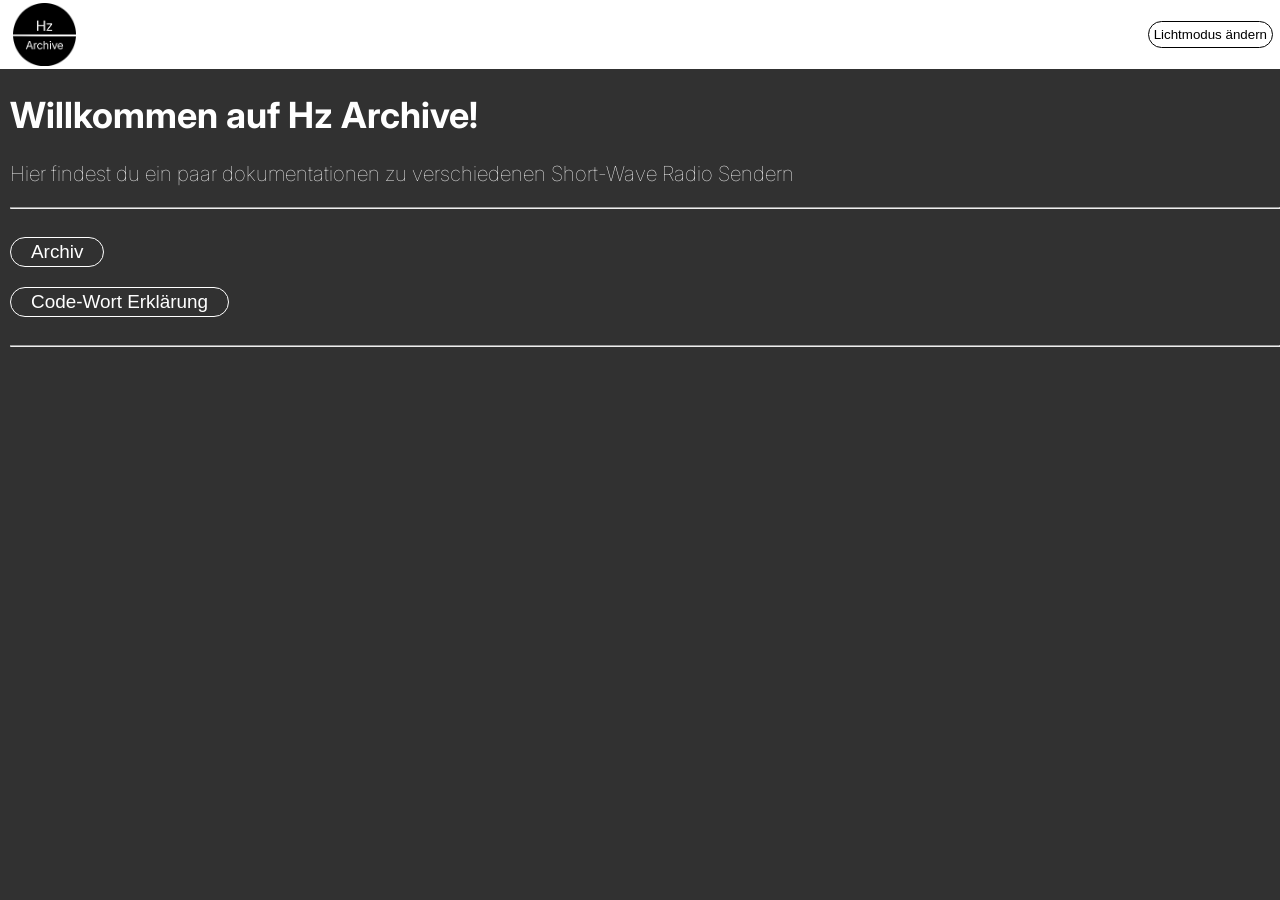
<file: index.html>
<!doctype html>
<html lang="de">
  <head>
    <link rel="icon" type="image/webp" href="Logo.webp" />
    <title>Hz Archive</title>
    <meta charset="UTF-8" />
    <link rel="stylesheet" href="style.css" />
    <meta name="viewport" content="width=device-width, initial-scale=1.0" />
    <meta name="author" content="@Red-Circuit" />
    <script src="script.js" defer></script>
    <link rel="preconnect" href="https://fonts.googleapis.com" />
    <link rel="preconnect" href="https://fonts.gstatic.com" crossorigin />
    <link
      href="https://fonts.googleapis.com/css2?family=Inter:ital,opsz,wght@0,14..32,100..900;1,14..32,100..900&display=swap"
      rel="stylesheet" />
  </head>
  <body>
    <div class="header">
      <img class="logo" src="Logo.webp" />
      <div class="buttons-header">
        <button class="btn1" onclick="change()">Lichtmodus ändern</button>
      </div>
    </div>
    <h1 class="txt1">Willkommen auf Hz Archive!</h1>
    <p class="txt2">
      Hier findest du ein paar dokumentationen zu verschiedenen Short-Wave Radio
      Sendern
    </p>
    <hr class="trenn" />
    <br />
    <button class="btn2" onclick="window.location.href = 'archive.html'">
      Archiv
    </button>
    <br />
    <br />
    <button class="btn2" onclick="window.location.href = 'code.html'">
      Code-Wort Erklärung
    </button>
    <br />
    <br />
    <hr class="trenn" />
  </body>
</html>
</file>
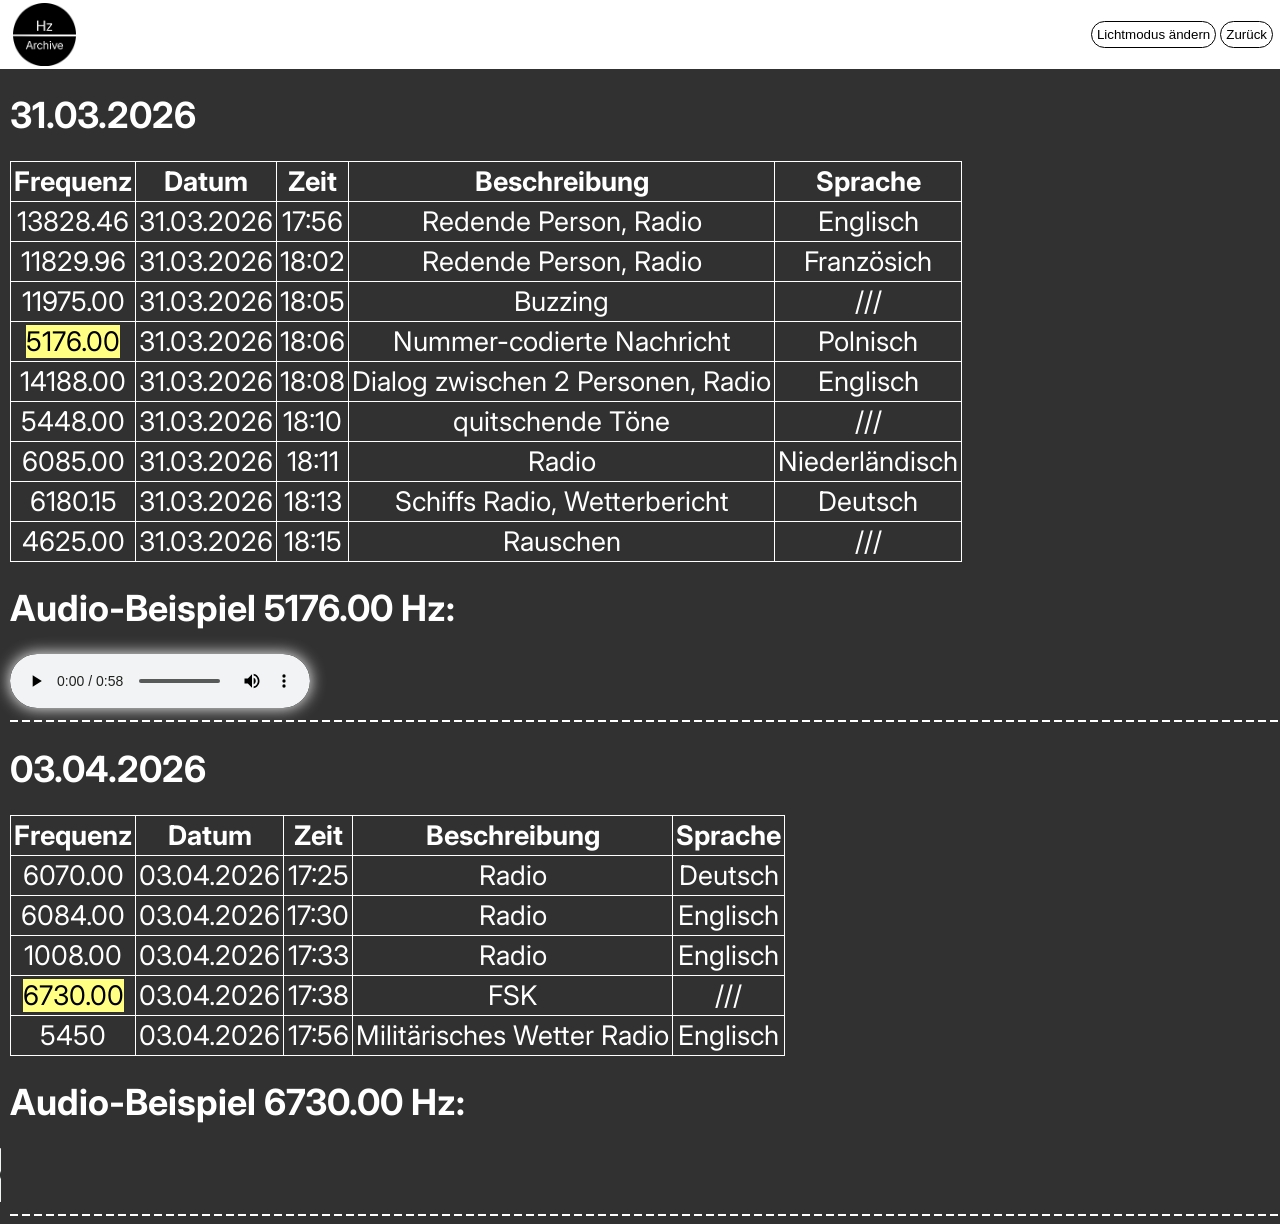
<file: archive.html>
<!doctype html>
<html lang="de">
  <head>
    <link rel="icon" type="image/webp" href="Logo.webp" />
    <title>Hz Archive</title>
    <meta charset="UTF-8" />
    <link rel="stylesheet" href="style.css" />
    <meta name="viewport" content="width=device-width, initial-scale=1.0" />
    <meta name="author" content="@Red-Circuit" />
    <script src="script.js" defer></script>
    <link rel="preconnect" href="https://fonts.googleapis.com" />
    <link rel="preconnect" href="https://fonts.gstatic.com" crossorigin />
    <link
      href="https://fonts.googleapis.com/css2?family=Inter:ital,opsz,wght@0,14..32,100..900;1,14..32,100..900&display=swap"
      rel="stylesheet" />
  </head>
  <body>
    <div class="header">
      <img class="logo" src="Logo.webp" />
      <div class="buttons-header">
      <button class="btn1" onclick="change()">Lichtmodus ändern</button>
      <button class="btn1" onclick="window.location.href = 'index.html'">
        Zurück
      </button>
      </div>
    </div>
    <h1 class="txt1">31.03.2026</h1>
    <table>
      <table>
        <thead>
          <tr>
            <th>Frequenz</th>
            <th>Datum</th>
            <th>Zeit</th>
            <th>Beschreibung</th>
            <th>Sprache</th>
          </tr>
        </thead>
        <tbody>
          <tr>
            <td>13828.46</td>
            <td>31.03.2026</td>
            <td>17:56</td>
            <td>Redende Person, Radio</td>
            <td>Englisch</td>
          </tr>
          <tr>
            <td>11829.96</td>
            <td>31.03.2026</td>
            <td>18:02</td>
            <td>Redende Person, Radio</td>
            <td>Französich</td>
          </tr>
          <tr>
            <td>11975.00</td>
            <td>31.03.2026</td>
            <td>18:05</td>
            <td>Buzzing</td>
            <td>///</td>
          </tr>
          <tr>
            <td><mark class="m1">5176.00</mark></td>
            <td>31.03.2026</td>
            <td>18:06</td>
            <td>Nummer-codierte Nachricht</td>
            <td>Polnisch</td>
          </tr>
          <tr>
            <td>14188.00</td>
            <td>31.03.2026</td>
            <td>18:08</td>
            <td>Dialog zwischen 2 Personen, Radio</td>
            <td>Englisch</td>
          </tr>
          <tr>
            <td>5448.00</td>
            <td>31.03.2026</td>
            <td>18:10</td>
            <td>quitschende Töne</td>
            <td>///</td>
          </tr>
          <tr>
            <td>6085.00</td>
            <td>31.03.2026</td>
            <td>18:11</td>
            <td>Radio</td>
            <td>Niederländisch</td>
          </tr>
          <tr>
            <td>6180.15</td>
            <td>31.03.2026</td>
            <td>18:13</td>
            <td>Schiffs Radio, Wetterbericht</td>
            <td>Deutsch</td>
          </tr>
          <tr>
            <td>4625.00</td>
            <td>31.03.2026</td>
            <td>18:15</td>
            <td>Rauschen</td>
            <td>///</td>
          </tr>
        </tbody>
      </table>
      <h1 class="txt1">Audio-Beispiel 5176.00 Hz:</h1>
      <audio class="aud1" controls controlsList="nodownload" src="5176.00.mp3">5176.00 Hz</audio>
      <br>
      <hr class="trenn2">
      <h1 class="txt1">03.04.2026</h1>
      <table>
        <thead>
          <tr>
            <th>Frequenz</th>
            <th>Datum</th>
            <th>Zeit</th>
            <th>Beschreibung</th>
            <th>Sprache</th>
          </tr>
        </thead>
        <tbody>
          <tr>
            <td>6070.00</td>
            <td>03.04.2026</td>
            <td>17:25</td>
            <td>Radio</td>
            <td>Deutsch</td>
          </tr>
           <tr>
            <td>6084.00</td>
            <td>03.04.2026</td>
            <td>17:30</td>
            <td>Radio</td>
            <td>Englisch</td>
          </tr>
          <tr>
            <td>1008.00</td>
            <td>03.04.2026</td>
            <td>17:33</td>
            <td>Radio</td>
            <td>Englisch</td>
          </tr>
          <tr>
            <td><mark class="m1">6730.00</mark></td>
            <td>03.04.2026</td>
            <td>17:38</td>
            <td>FSK</td>
            <td>///</td>
          </tr>
          <tr>
            <td>5450</td>
            <td>03.04.2026</td>
            <td>17:56</td>
            <td>Militärisches Wetter Radio</td>
            <td>Englisch</td>
          </tr>
        </tbody>
      </table>
      <h1 class="txt1">Audio-Beispiel 6730.00 Hz:</h1>
      <audio controls controlsList="nodownload" src="6730.00.wav">6720.00 Hz</audio>
      <br>
      <hr class="trenn2"></hr>
  </body>
</html>

<!-- TODO: erklär seite über z.B: Jam, FSK -->
</file>
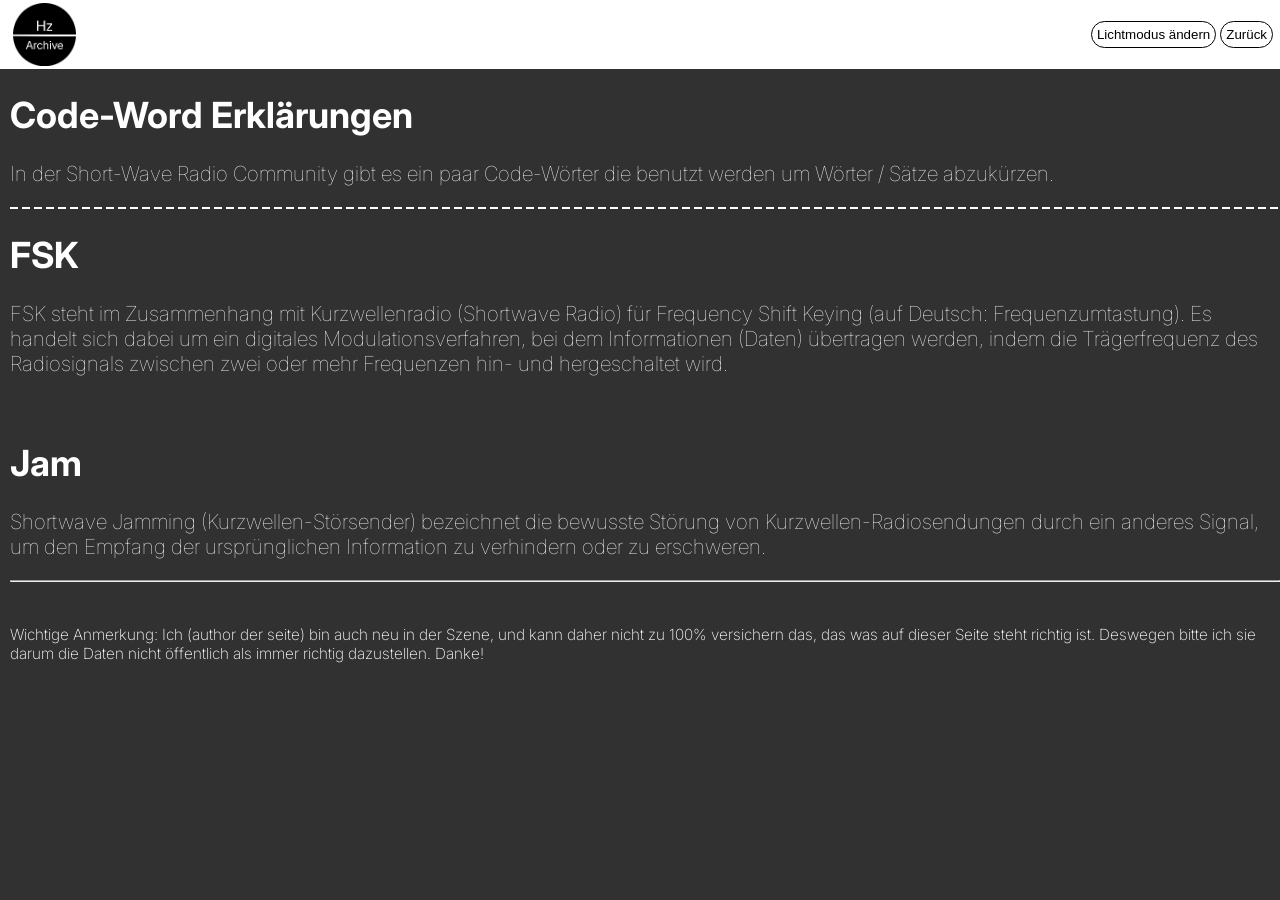
<file: code.html>
<!doctype html>
<html lang="de">
  <head>
    <link rel="icon" type="image/webp" href="Logo.webp" />
    <title>Hz Archive</title>
    <meta charset="UTF-8" />
    <link rel="stylesheet" href="style.css" />
    <meta name="viewport" content="width=device-width, initial-scale=1.0" />
    <meta name="author" content="@Red-Circuit" />
    <script src="script.js" defer></script>
    <link rel="preconnect" href="https://fonts.googleapis.com" />
    <link rel="preconnect" href="https://fonts.gstatic.com" crossorigin />
    <link
      href="https://fonts.googleapis.com/css2?family=Inter:ital,opsz,wght@0,14..32,100..900;1,14..32,100..900&display=swap"
      rel="stylesheet" />
  </head>
  <body>
    <div class="header">
      <img class="logo" src="Logo.webp" />
      <div class="buttons-header">
        <button class="btn1" onclick="change()">Lichtmodus ändern</button>
        <button class="btn1" onclick="window.location.href = 'index.html'">
          Zurück
        </button>
      </div>
    </div>
    <h1 class="txt1">Code-Word Erklärungen</h1>
    <p class="txt2">
      In der Short-Wave Radio Community gibt es ein paar Code-Wörter die benutzt
      werden um Wörter / Sätze abzukürzen.
    </p>
    <hr class="trenn2" />
    <h1 class="txt1">FSK</h1>
    <p class="txt2">
      FSK steht im Zusammenhang mit Kurzwellenradio (Shortwave Radio) für
      Frequency Shift Keying (auf Deutsch: Frequenzumtastung). Es handelt sich
      dabei um ein digitales Modulationsverfahren, bei dem Informationen (Daten)
      übertragen werden, indem die Trägerfrequenz des Radiosignals zwischen zwei
      oder mehr Frequenzen hin- und hergeschaltet wird.
    </p>
    <br />
    <h1 class="txt1">Jam</h1>
    <p class="txt2">
      Shortwave Jamming (Kurzwellen-Störsender) bezeichnet die bewusste Störung
      von Kurzwellen-Radiosendungen durch ein anderes Signal, um den Empfang der
      ursprünglichen Information zu verhindern oder zu erschweren.
    </p>
    <hr class="trenn" />
    <br />
    <p class="txt3">
      Wichtige Anmerkung: Ich (author der seite) bin auch neu in der Szene, und
      kann daher nicht zu 100% versichern das, das was auf dieser Seite steht
      richtig ist. Deswegen bitte ich sie darum die Daten nicht öffentlich als
      immer richtig dazustellen. Danke!
    </p>
  </body>
</html>
</file>
<file: style.css>
:root {
  --bg-color: rgb(49, 49, 49);
  --header-color: white;
  --txt-color: white;
  --trenn-color: white;
  --button-colors: black;
  --button-colors-2: white;
}

.light {
  --bg-color: rgb(221, 221, 221);
  --header-color: rgb(255, 255, 255);
  --txt-color: rgb(0, 0, 0);
  --trenn-color: rgb(0, 0, 0);
  --button-colors: black;
  --button-colors-2: black;
}

html {
  background-color: var(--bg-color);
  font-family: Inter, sans-serif;
  color: var(--txt-color);
}

body {
  margin: 0;
}

div.header {
  top: 0;
  width: 100%;
  border: none;
  background-color: var(--header-color);
  padding: 0.1875rem;
  align-items: center;
  display: flex;
  animation-name: OU;
  animation-duration: 1s;
}

img.logo {
  width: auto;
  height: 7vh;
  margin-left: 0.625rem;
}

h1.txt1 {
  margin-left: 0.625rem;
  font-size: 4vh;
  animation-name: LR;
  animation-duration: 1s;
}

p.txt2 {
  margin-left: 0.625rem;
  font-weight: lighter;
  font-size: 2.3vh;
  animation-name: LR;
  animation-duration: 1s;
}

hr.trenn {
  margin-left: 0.625rem;
  background-color: var(--trenn-color);
  animation-name: LR;
  animation-duration: 1s;
}

p.txt3 {
  margin-left: 0.625rem;
  font-size: 1.7vh;
  font-weight: 200;
  animation-name: LR;
  animation-duration: 1s;
}

button.btn1 {
  border: 0.0625rem var(--button-colors) solid;
  border-radius: 100px;
  background: none;
  color: var(--button-colors);
  padding: 0.3125rem;
  cursor: pointer;
  height: fit-content;
}

button.btn2 {
  border: 0.0625rem var(--button-colors-2) solid;
  background: none;
  border-radius: 100px;
  margin-left: 0.625rem;
  color: var(--button-colors-2);
  font-size: 2.1vh;
  padding: 0.1875rem;
  padding-left: 1.25rem;
  padding-right: 1.25rem;
  cursor: pointer;
  animation-name: LR;
  animation-duration: 1s;
}

div.buttons-header {
  margin-left: auto;
  margin-right: 0.625rem;
}

hr.trenn2 {
  margin-left: 0.625rem;
  border: none;
  height: 2px;
  background: repeating-linear-gradient(
    to right,
    var(--trenn-color) 0,
    var(--trenn-color) 8px,
    transparent 8px,
    transparent 12px
  );
  animation-name: LR;
  animation-duration: 1s;
}

table {
  margin-left: 0.625rem;
  text-align: center;
  border-collapse: collapse;
  font-size: 3vh;
  border-collapse: collapse;
  animation-name: LR;
  animation-duration: 1s;
}

td,
th {
  border: 0.0625rem var(--txt-color) solid;
  padding: 0.1875rem;
}

mark.m1 {
  background-color: rgb(255, 255, 131);
}

audio.aud1 {
  margin-left: 0.625rem;
  border-radius: 100px;
  box-shadow: 0 0 16px white;
  animation-name: LR;
  animation-duration: 1s;
}

@keyframes LR {
  0% {
    opacity: 0;
    transform: translateX(-10px);
  }
  100% {
    opacity: 1;
  }
}

@keyframes OU {
  0% {
    opacity: 0;
    transform: translateY(-10px);
  }
  100% {
    opacity: 1;
  }
}
</file>
